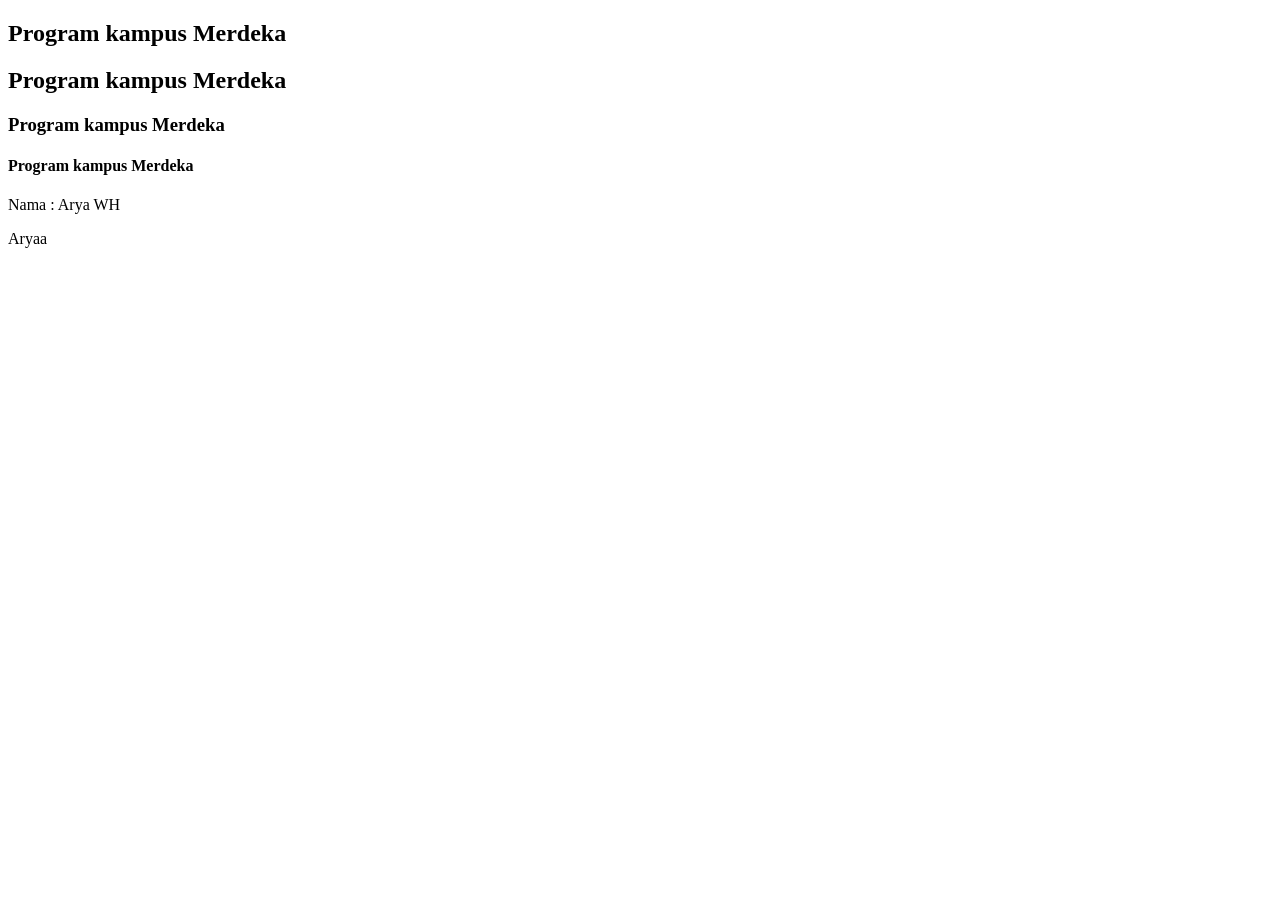
<file: 1. Html/index.html>
<!DOCTYPE html>
<html lang="en">
<head>
    <meta charset="UTF-8">
    <meta http-equiv="X-UA-Compatible" content="IE=edge">
    <meta name="viewport" content="width=device-width, initial-scale=1.0">
    <title>Mencoba</title>
</head>
<body>
    <section>
        <h1>Program kampus Merdeka</h1>
        <h2>Program kampus Merdeka</h2>
        <h3>Program kampus Merdeka</h3>
        <h4>Program kampus Merdeka</h4>
        <p>Nama : Arya WH</p>
        
        <p>Aryaa</p>
    </section>
</body>
</html>
</file>
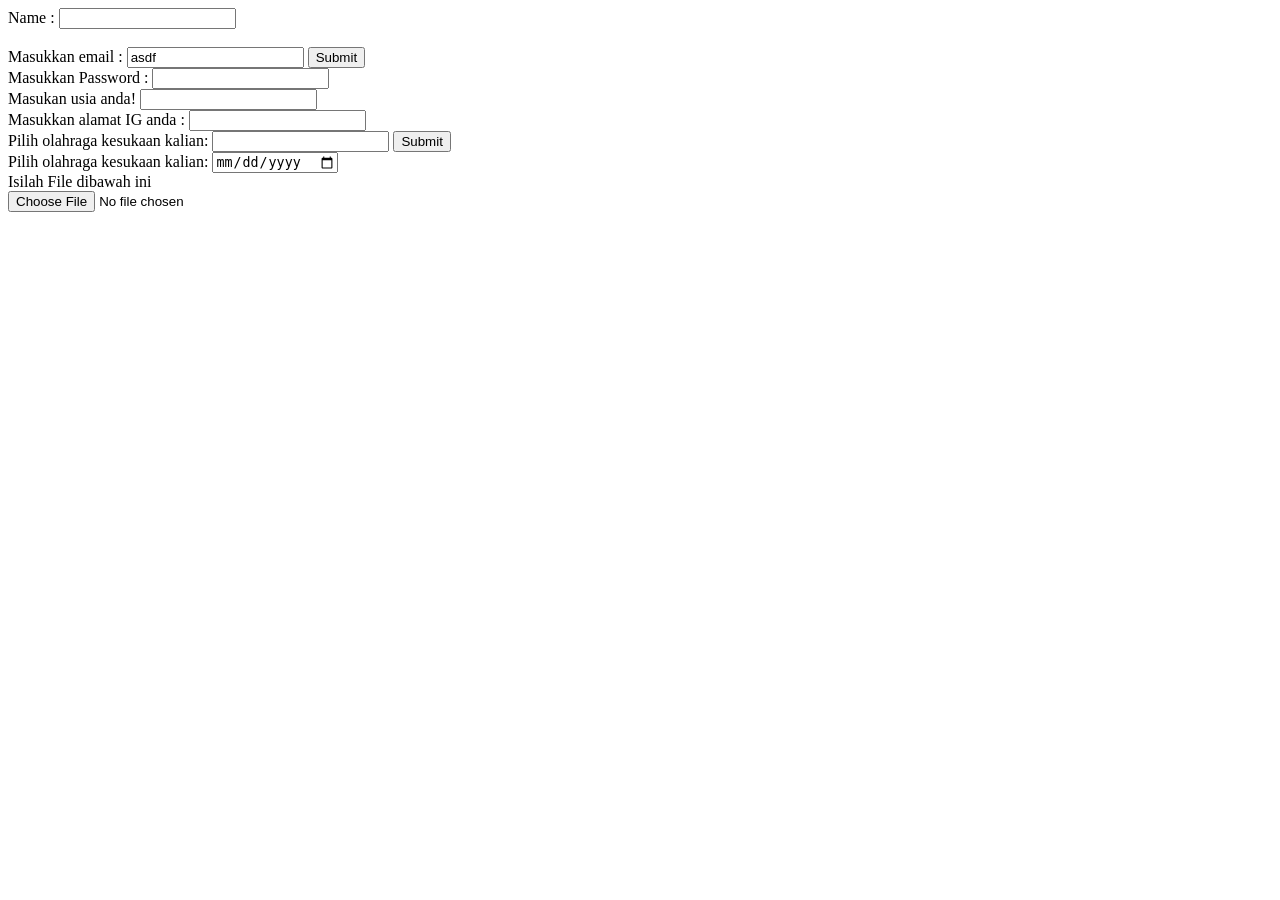
<file: 1. Html/index2.html>
<!DOCTYPE html>
<html lang="en">
<head>
    <meta charset="UTF-8">
    <meta http-equiv="X-UA-Compatible" content="IE=edge">
    <meta name="viewport" content="width=device-width, initial-scale=1.0">
    <title>Kampus Merdeka HTML 2</title>
</head>
<body>
    <section>
        <form id="form">
            <div>
            <label for="name"> Name : </label>
            <input type="text" name="text" id="text">
            </div>
            <br>
            <div>
                <label for="isian-email"> Masukkan email :  </label>
                <input type="email" name="isian-email" value="asdf">
                <button> Submit </button>
                </div>
                
                <div>
                    <label for="isian-password">Masukkan Password :  </label>
                    <input type="password" name="password" id="isian-passwowrd">
                    </div>

                    
                <div>
                    <label for="isian-umur"> Masukan usia anda! </label>
                    <input type="number" name="age" id="isian-age">
                    </div>

                    
                <div>
                    <label for="isian-ig"> Masukkan alamat IG anda : </label>
                    <input type="url" name="instagram" id="isian-ig">
                    </div>

                    
                <div>
                    <label for="checkbox"> Pilih olahraga kesukaan kalian: </label>
                    <input type="tel" name="text" id="text">
                    <button>Submit</button>
                    </div>

                    <div>
                        <label for="isian-tanggal-lahir"> Pilih olahraga kesukaan kalian: </label>
                        <input type="date" name="tanggal_lahir" id="text">
                        <!-- <button>Submit</button> -->
                        </div>  

                        <div>
                            <label> Isilah File dibawah ini</label><br>
                            <input type="file">
                        </div>

        </form>
        
    </section>
</body>
</html>
</file>
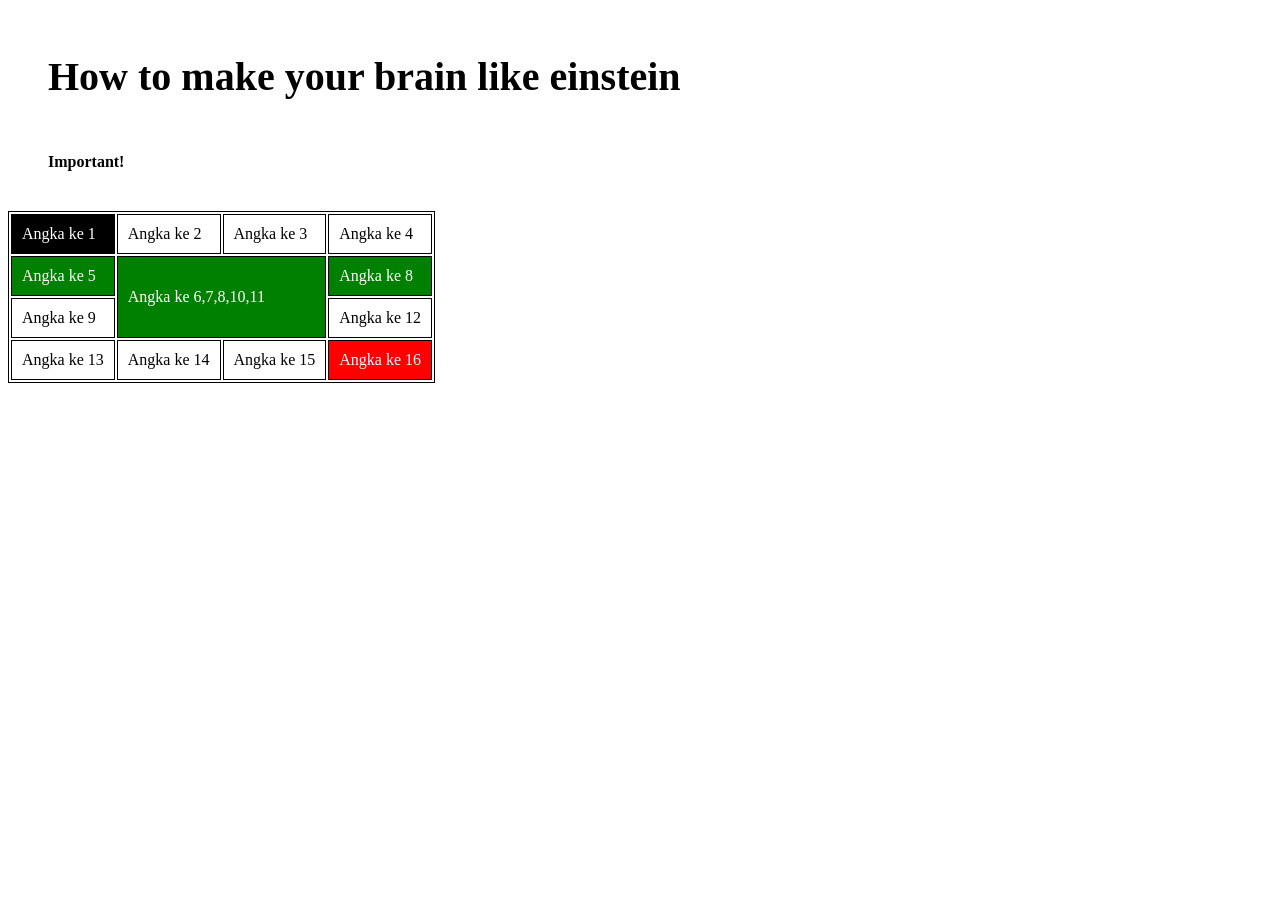
<file: 1. Html/index_3.html>
<!DOCTYPE html>
<html lang="en">
<head>
    <meta charset="UTF-8">
    <meta http-equiv="X-UA-Compatible" content="IE=edge">
    <meta name="viewport" content="width=device-width, initial-scale=1.0">
    <title>Html and Css</title>
    <link rel="stylesheet" href="styles/style_2.css">
</head>
<body>
    <section class="container">
        <h4 class="title1 bold">How to make your brain like einstein</h4>
        <h4 class="title2">Important!</h4>  
    </section>

    <!-- Challange Hari ini -->
   <table>
    <tr>
        <td style="background-color:black; color:white" > Angka ke 1</td>
        <td> Angka ke 2</td>
        <td> Angka ke 3</td>
        <td> Angka ke 4</td>
    </tr>
    <tr>
        <td class="row2"> Angka ke 5</td>
        <td rowspan="2" colspan="2" class="row2"> Angka ke 6,7,8,10,11</td>
        <td class="row2"> Angka ke 8</td>
    </tr>
    <tr>
        <td> Angka ke 9</td>
        <td> Angka ke 12</td>
    </tr>
    <tr>
        <td> Angka ke 13</td>
        <td> Angka ke 14</td>
        <td> Angka ke 15</td>
        <td style="background-color: red; color:white"> Angka ke 16</td>
    </tr>
   </table>
   
</body>
</html>
</file>
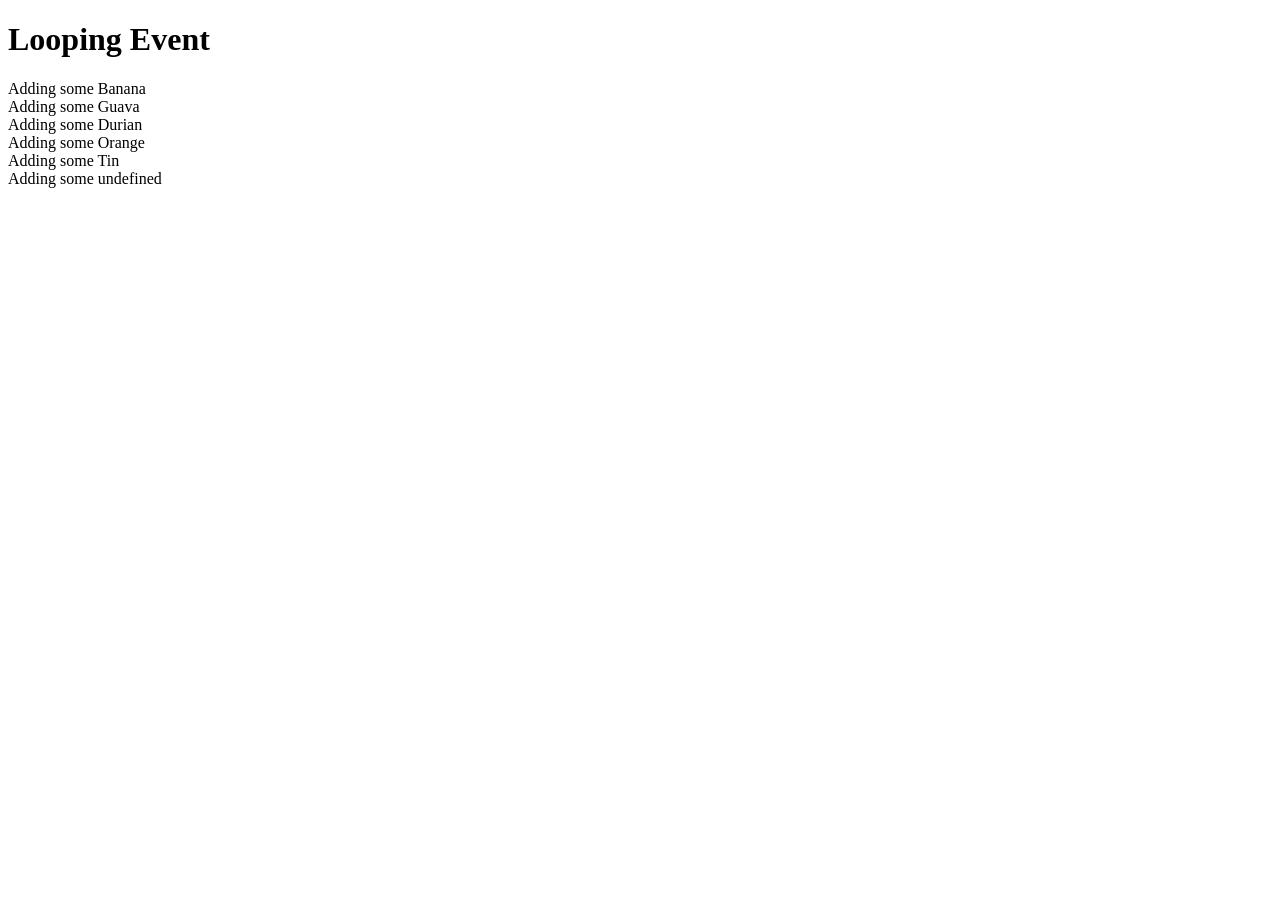
<file: 2. Javascript/index6.html>
<!DOCTYPE html>
<html lang="en">
<head>
    <meta charset="UTF-8">
    <meta http-equiv="X-UA-Compatible" content="IE=edge">
    <meta name="viewport" content="width=device-width, initial-scale=1.0">
    <title>Javascript Day 3</title>
</head>
<body>
    <h1>Looping Event</h1>
    <p id="text"></p>
    <script src="./script3.js">

    </script>
</body>
</html>
</file>
<file: 1. Html/styles/style_2.css>
.container{
    margin: 40px;
}

.bold{
    font-weight: bold;
    font-size: 40px;
}

table, tr, td{
    border: 0.5px solid black;
    
}

td{
    padding: 10px;
}

.row2{
    background-color: green;
    color:white;
}
  

@media only screen and (max-width:1024px){
    .container{
        color: seagreen;
        font-family: 'Courier New', Courier, monospace;
        background-color: bisque;
        border-radius:10px;
    }
}
</file>
